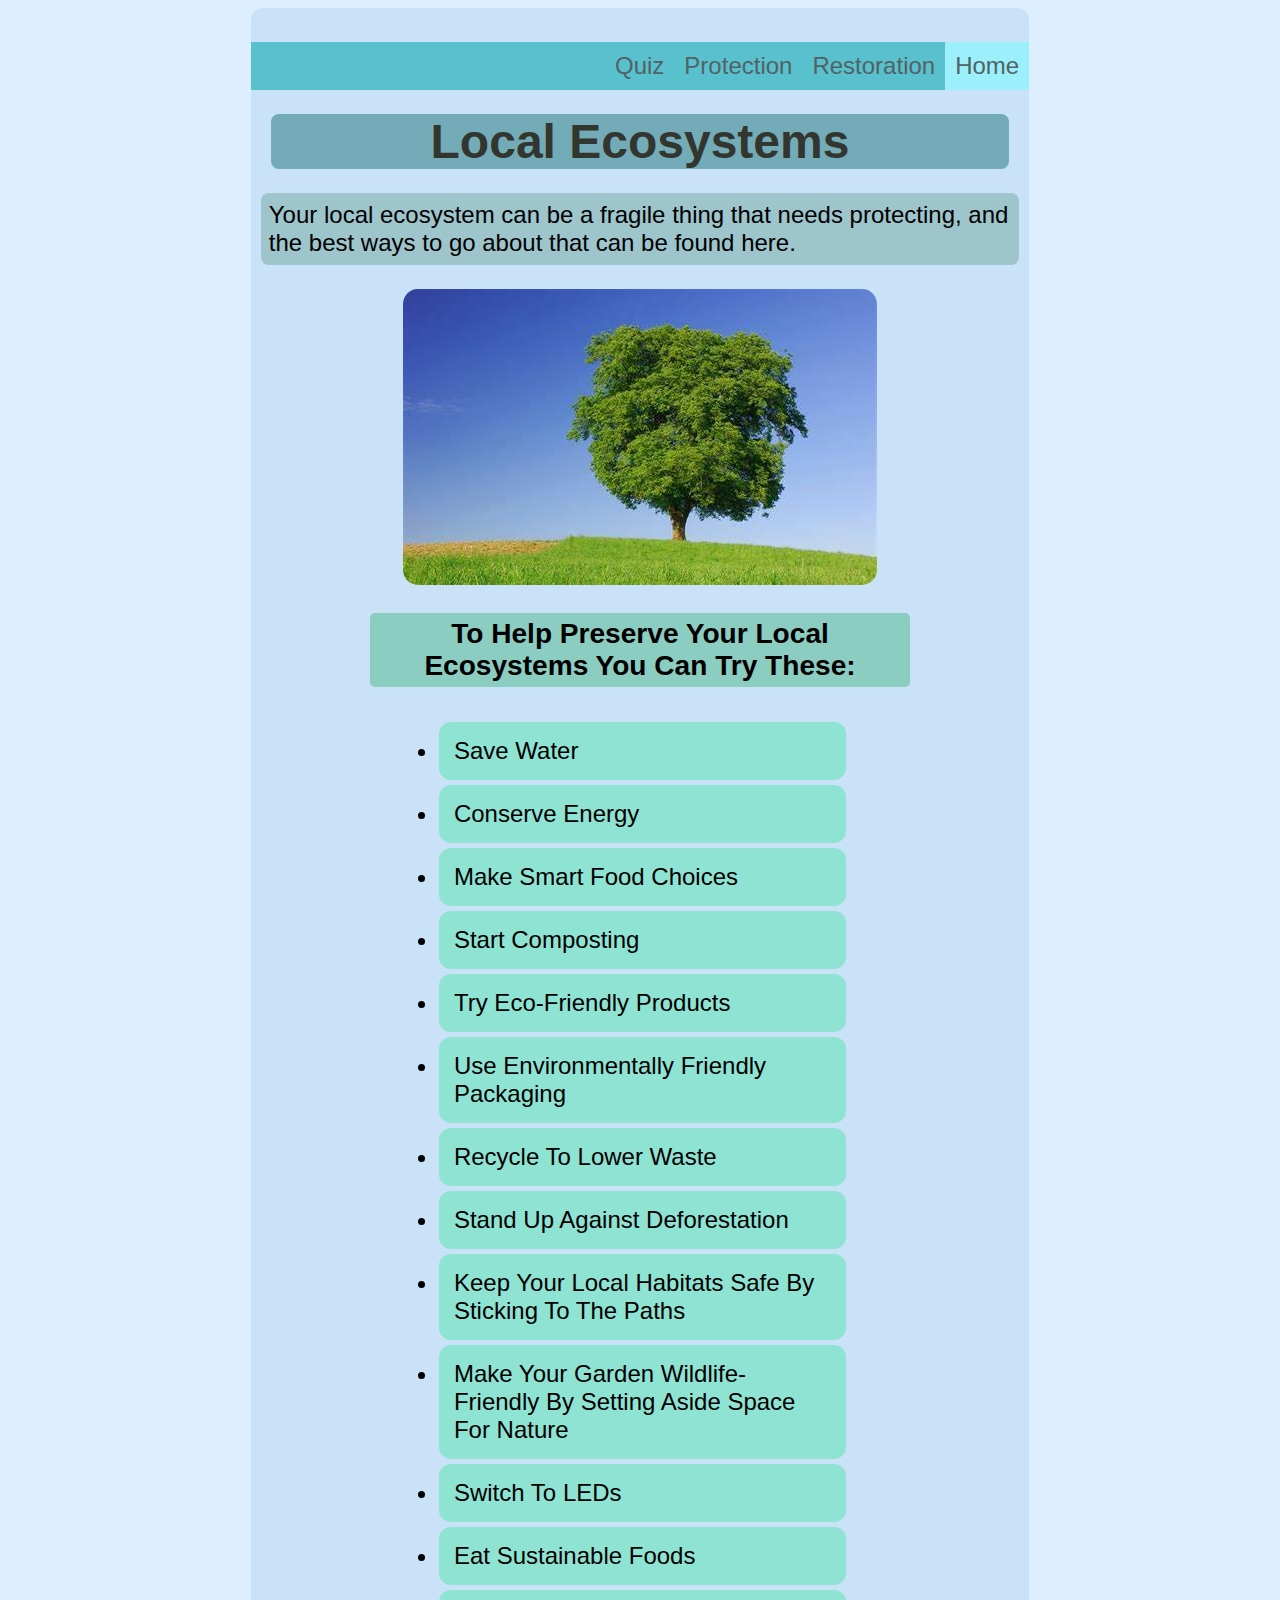
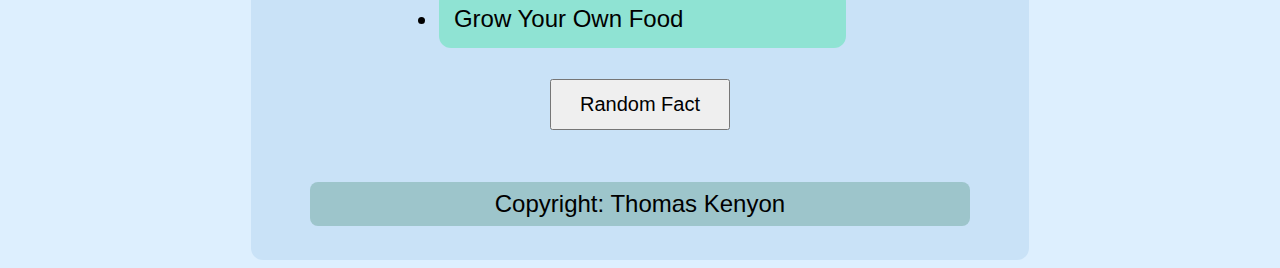
<file: index.html>
<!DOCTYPE html>
<html lanf="en-gb">
    <head>
        <link rel="stylesheet" type="text/css" href="style.css">
        <title>Home</title>
        <meta name="viewport" content="width=device-width, initial-scale=1.0">
        <meta name ="description" content="Protection of local ecosystems">
        <meta charset="UTF-8">
        <script src="script.js"></script>
    </head>
    <body>
        <div id="websiteHolder">
            <header>
                <nav>
                    <ul>
                        <li><a href="index.html" id="active">Home</a> </li>
                        <li><a href="Restoration.html">Restoration</a> </li>
                        <li><a href="Protection.html">Protection</a> </li>
                        <li><a href="Quiz.html">Quiz</a> </li>
                    </ul>
                </nav>
            </header>
            <h1 id="TitleText">Local Ecosystems</h1>
            <p>Your local ecosystem can be a fragile thing that needs protecting, and the best ways to go about that can be found here.</p>
            <img src="TreeImage.jpg" id="ImageOne">
            <h3 id="smallerTitle">To Help Preserve Your Local Ecosystems You Can Try These:</h3>
            <ul id="listContainer">
                <li class="listone">Save Water</li>
                <li class="listone">Conserve Energy</li>
                <li class="listone">Make Smart Food Choices</li>
                <li class="listone">Start Composting</li>
                <li class="listone">Try Eco-Friendly Products</li>
                <li class="listone">Use Environmentally Friendly Packaging</li>
                <li class="listone">Recycle To Lower Waste</li>
                <li class="listone">Stand Up Against Deforestation</li>
                <li class="listone">Keep Your Local Habitats Safe By Sticking To The Paths</li>
                <li class="listone">Make Your Garden Wildlife-Friendly By Setting Aside Space For Nature</li>
                <li class="listone">Switch To LEDs</li>
                <li class="listone">Eat Sustainable Foods</li>
                <li class="listone">Grow Your Own Food</li>
            </ul>
            <input id="submit" type="button" value="Random Fact" onclick="RandomFact()">
            <br>
            <footer>
                <p id="Copyright">Copyright: Thomas Kenyon</p>
            </footer>
        </div>
    </body>
</html>
</file>
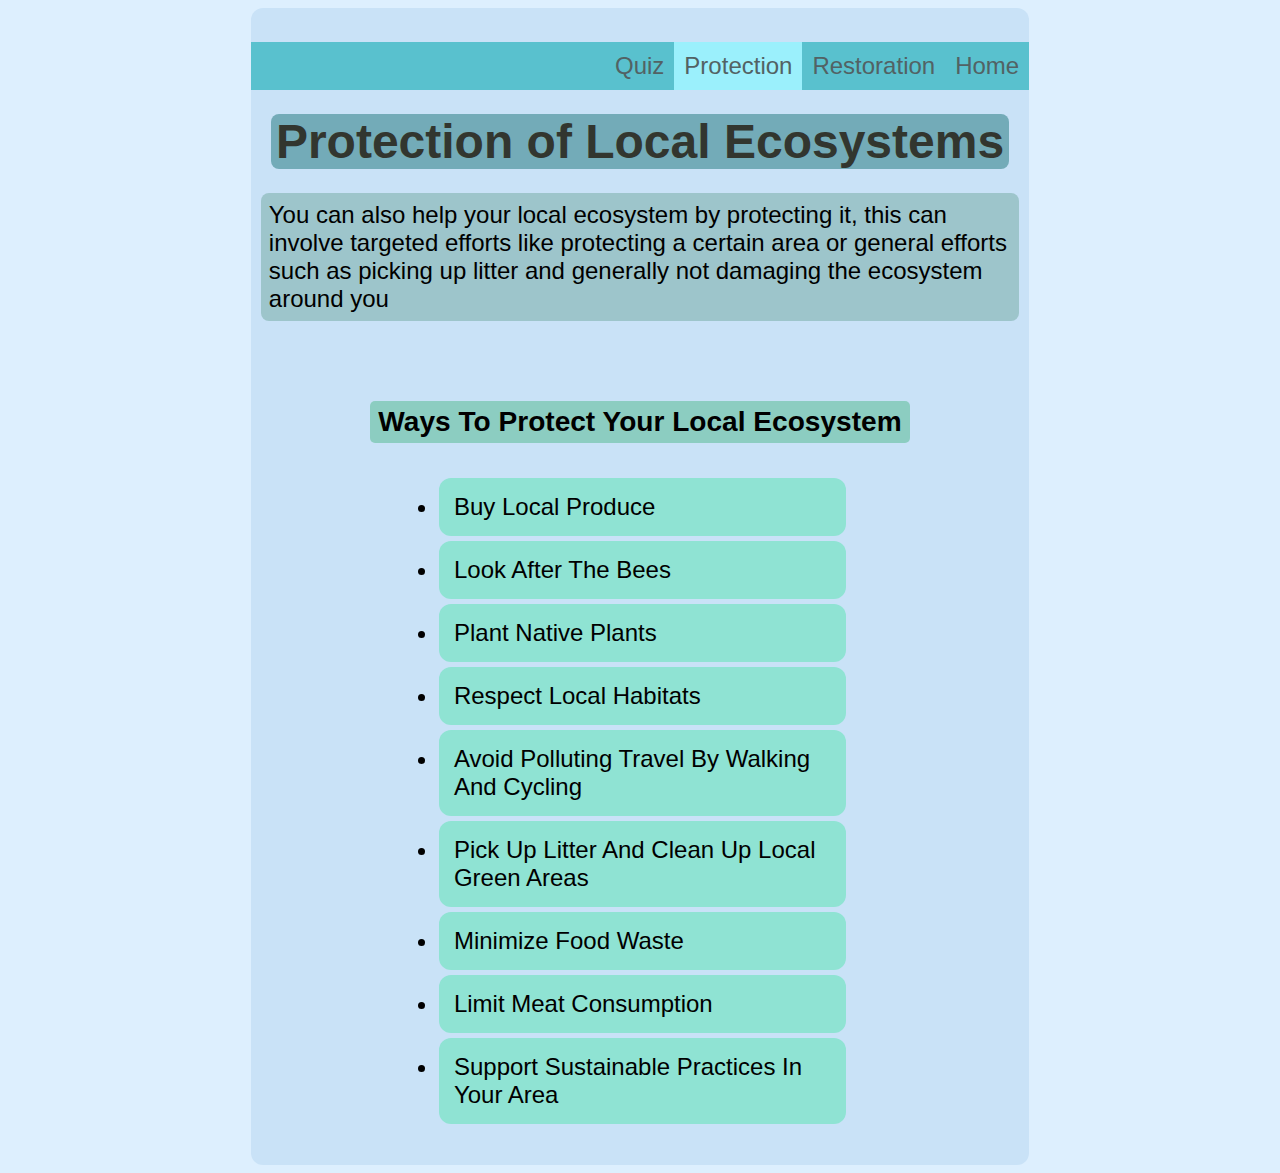
<file: Protection.html>
<!DOCTYPE html>
<html lanf="en-gb">
    <head>
        <link rel="stylesheet" type="text/css" href="style.css">
        <title>Protection</title>
        <meta name="viewport" content="width=device-width, initial-scale=1.0">
        <meta name ="description" content="Restoration of local ecosystems">
        <meta charset="UTF-8">
    </head>
    <body>
        <div id="websiteHolder">
            <header>
                <nav>
                    <ul>
                        <li><a href="index.html" >Home</a> </li>
                        <li><a href="Restoration.html">Restoration</a> </li>
                        <li><a href="Protection.html" id="active">Protection</a> </li>
                        <li><a href="Quiz.html">Quiz</a> </li>
                    </ul>
                </nav>
            </header>
            <h1 id="TitleText">Protection of Local Ecosystems</h1>

            <p>You can also help your local ecosystem by protecting it, this can involve targeted efforts like protecting a certain area or general efforts such as picking up litter and generally not damaging the ecosystem around you</p>

            <br>
            <h3 id="smallerTitle">Ways To Protect Your Local Ecosystem</h3>
            <ul id="listContainer">
                <li class="listone">Buy Local Produce</li>
                <li class="listone">Look After The Bees</li>
                <li class="listone">Plant Native Plants</li>
                <li class="listone">Respect Local Habitats</li>
                <li class="listone">Avoid Polluting Travel By Walking And Cycling</li>
                <li class="listone">Pick Up Litter And Clean Up Local Green Areas</li>
                <li class="listone">Minimize Food Waste</li>
                <li class="listone">Limit Meat Consumption</li>
                <li class="listone">Support Sustainable Practices In Your Area</li>
            </ul>
        </div>
    </body>
</html>
</file>
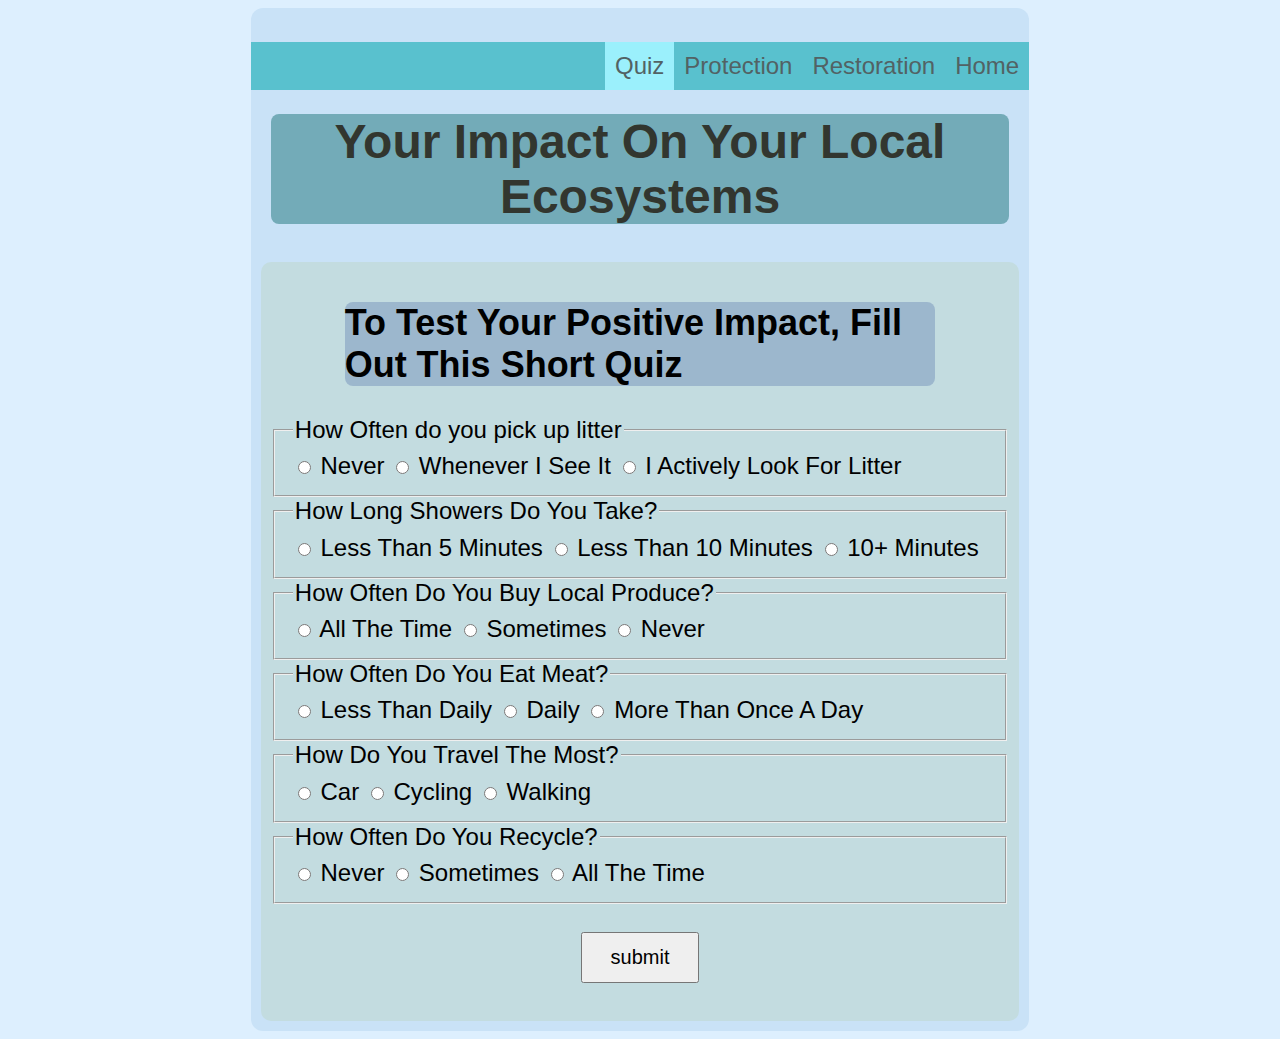
<file: Quiz.html>
<!DOCTYPE html>
<html lanf="en-gb">
    <head>
        <link rel="stylesheet" type="text/css" href="style.css">
        <title>Home</title>
        <meta name="viewport" content="width=device-width, initial-scale=1.0">
        <meta name ="description" content="Protection of local ecosystems">
        <script src="script.js"></script>
        <meta charset="UTF-8">
    </head>
    <body>
        <div id="websiteHolder">
            <header>
                <nav>
                    <ul>
                        <li><a href="index.html">Home</a> </li>
                        <li><a href="Restoration.html">Restoration</a> </li>
                        <li><a href="Protection.html">Protection</a> </li>
                        <li><a href="Quiz.html" id="active">Quiz</a> </li>

                    </ul>
                </nav>
            </header>
            <h1 id="TitleText">Your Impact On Your Local Ecosystems</h1>
            <br>
            <div id="formArea">
                <h2 id="formTitle">To Test Your Positive Impact, Fill Out This Short Quiz</h2>
                <form name="quiz">
                    <fieldset>
                        <legend>How Often do you pick up litter</legend>

                        <input id="one" type="radio" name="Litter" value="0">
                        <label for="one">Never</label>
                        
                        <input id="two" type="radio" name="Litter" value="1">
                        <label for="two">Whenever I See It</label>
                        
                        <input id="three" type="radio" name="Litter" value="3">
                        <label for="three">I Actively Look For Litter</label>
                    </fieldset>

                    <fieldset>
                        <legend>How Long Showers Do You Take?</legend>

                        <input id="one1" type="radio" name="Shower" value="3">
                        <label for="one1">Less Than 5 Minutes</label>
                        
                        <input id="two1" type="radio" name="Shower" value="1">
                        <label for="two1">Less Than 10 Minutes</label>
                        
                        <input id="three1" type="radio" name="Shower" value="0">
                        <label for="three1">10+ Minutes</label>
                    </fieldset>

                    <fieldset>
                        <legend>How Often Do You Buy Local Produce?</legend>

                        <input id="one2" type="radio" name="Produce" value="3">
                        <label for="one2">All The Time</label>
                        
                        <input id="two2" type="radio" name="Produce" value="1">
                        <label for="two2">Sometimes</label>
                        
                        <input id="three2" type="radio" name="Produce" value="0">
                        <label for="three2">Never</label>
                    </fieldset>

                    <fieldset>
                        <legend>How Often Do You Eat Meat?</legend>

                        <input id="one3" type="radio" name="Meat" value="3">
                        <label for="one3">Less Than Daily</label>
                        
                        <input id="two3" type="radio" name="Meat" value="2">
                        <label for="two3">Daily</label>
                        
                        <input id="three3" type="radio" name="Meat" value="0">
                        <label for="three3">More Than Once A Day</label>
                    </fieldset>

                    <fieldset>
                        <legend>How Do You Travel The Most?</legend>

                        <input id="one4" type="radio" name="Travel" value="0">
                        <label for="one4">Car</label>
                        
                        <input id="two4" type="radio" name="Travel" value="3">
                        <label for="two4">Cycling</label>
                        
                        <input id="three4" type="radio" name="Travel" value="3">
                        <label for="three4">Walking</label>
                    </fieldset>

                    <fieldset>
                        <legend>How Often Do You Recycle?</legend>

                        <input id="one5" type="radio" name="Recycle" value="0">
                        <label for="one5">Never</label>
                        
                        <input id="two5" type="radio" name="Recycle" value="2">
                        <label for="two5">Sometimes</label>
                        
                        <input id="three5" type="radio" name="Recycle" value="3">
                        <label for="three5">All The Time</label>
                    </fieldset>

                    <br>

                    <input id="submit" type="button" value="submit" onclick="CheckAnswers()">

                    <br>


                </form>
                </div>
        </div>
    </body>
</html>
</file>
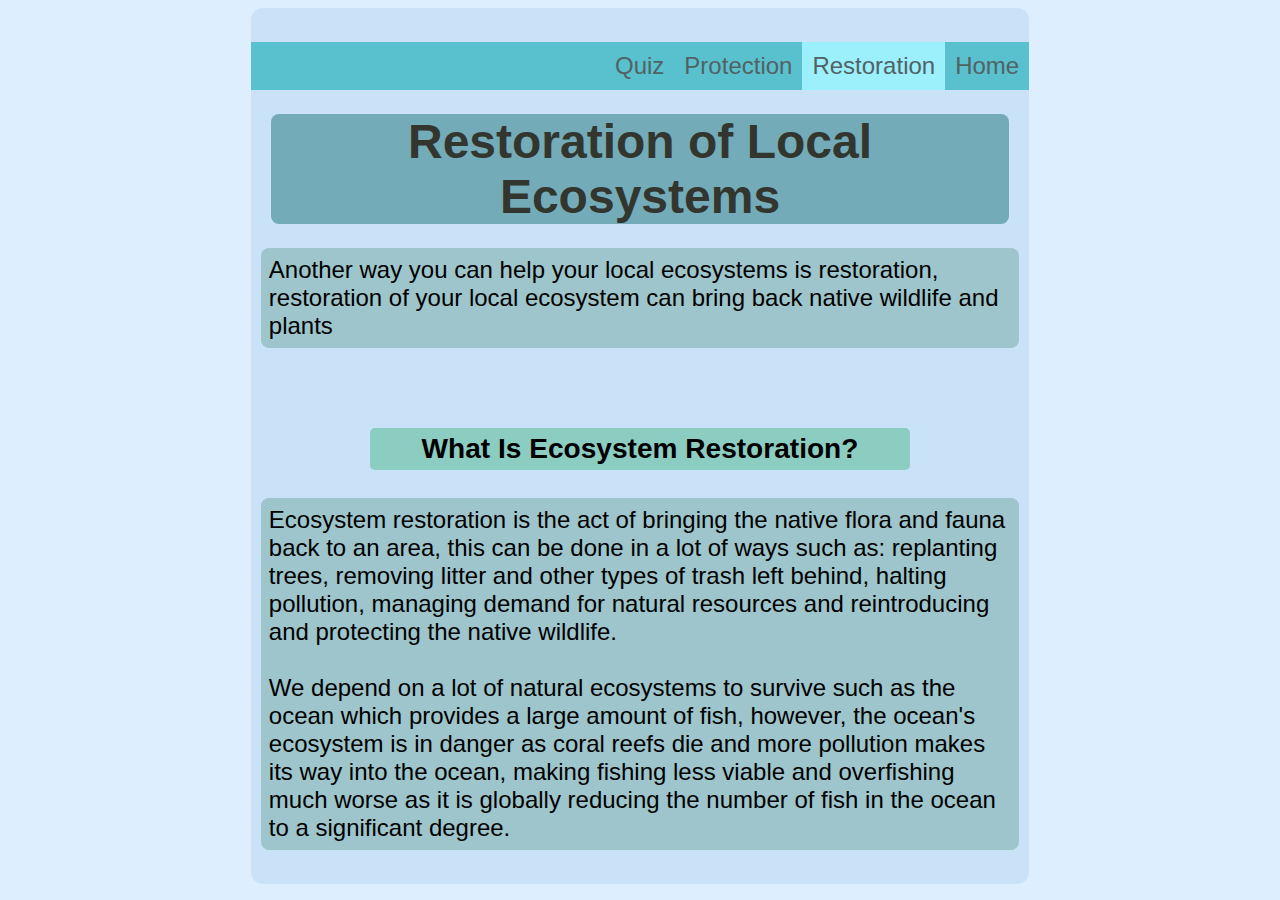
<file: Restoration.html>
<!DOCTYPE html>
<html lanf="en-gb">
    <head>
        <link rel="stylesheet" type="text/css" href="style.css">
        <title>Restoration</title>
        <meta name="viewport" content="width=device-width, initial-scale=1.0">
        <meta name ="description" content="Restoration of local ecosystems">
        <meta charset="UTF-8">
    </head>
    <body>
        <div id="websiteHolder">
            <header>
                <nav>
                    <ul>
                        <li><a href="index.html" >Home</a> </li>
                        <li><a href="Restoration.html" id="active">Restoration</a> </li>
                        <li><a href="Protection.html">Protection</a> </li>
                        <li><a href="Quiz.html">Quiz</a> </li>
                    </ul>
                </nav>
            </header>
            <h1 id="TitleText">Restoration of Local Ecosystems</h1>

            <p>Another way you can help your local ecosystems is restoration, restoration of your local ecosystem can bring back native wildlife and plants</p>
            <br>
            <h3 id="smallerTitle">What Is Ecosystem Restoration?</h3>
            <p>Ecosystem restoration is the act of bringing the native flora and fauna back to an area, this can be done in a lot of ways such as: replanting trees, removing litter and other types of trash left behind, halting pollution, managing demand for natural resources and reintroducing and protecting the native wildlife. <br> <br>
            We depend on a lot of natural ecosystems to survive such as the ocean which provides a large amount of fish, however, the ocean's ecosystem is in danger as coral reefs die and more pollution makes its way into the ocean, making fishing less viable and overfishing much worse as it is globally reducing the number of fish in the ocean to a significant degree.</p>
        </div>
    </body>
</html>
</file>
<file: style.css>
body {
    font-family: Arial, Helvetica, sans-serif;
    font-size: 24px;
    background-color: rgb(221, 239, 254);
}

#websiteHolder {
    max-width: 60%;
    background-color: rgb(201, 226, 247);
    margin-left: auto;
    margin-right: auto;
    padding: 10px;
    border-radius: 12px;
}

#TitleText {
    text-align: center;
    color: rgb(50, 54, 47);
    background-color: rgb(115, 171, 184);
    border-radius: 8px;
    margin: 10px;
}

#listContainer {
    max-width: 55%;
    margin-left: auto;
    margin-right: auto;
    padding-left: 5px;
    padding-top: 2px;
    padding-bottom: 2px;
}

.listone {
    background-color: rgb(143, 227, 211);
    border-radius: 12px;
    margin: 5px;
    padding: 15px;
}

#smallerTitle {
    background-color: rgb(140, 205, 193);
    max-width: 70%;
    border-radius: 5px;
    padding: 5px;
    margin-left: auto;
    margin-right: auto;
    text-align: center;
}

nav ul {
    background-color: rgb(89, 193, 206);
    overflow: hidden;
    list-style-type: none;
    margin-left: -10px;
    margin-right: -10px;
}

    nav ul a {
        float: right;
        display: block;
        color: rgb(82, 98, 100);
        text-align: center;
        padding: 10px;
        text-decoration: none;
    }

nav a:hover {
    background-color: rgb(71, 175, 188);
}

#active {
    background-color: rgb(155, 240, 252);
}

p {
    background-color: rgb(157, 197, 203);
    border-radius: 8px;
    padding: 8px;
}

#ImageOne {
    max-width: 80%;
    border-radius: 15px;
    margin-left: auto;
    margin-right: auto;
    display:block;
}

#formArea {
    background-color: rgb(195, 220, 224);
    padding:10px;
    border-radius: 10px;
}

#formTitle {
    max-width: 80%;
    background-color: rgb(156, 183, 205);
    border-radius: 8px;
    margin-left: auto;
    margin-right: auto;
}

#submit {
    margin-left: auto;
    margin-right: auto;
    padding-top:12px;
    padding-bottom: 12px;
    padding-left: 28px;
    padding-right:28px;
    display: block;
    font-size: 20px;
}

#Copyright {
    margin-left: auto;
    margin-right: auto;
    max-width: 85%;
    text-align: center;

}
</file>
